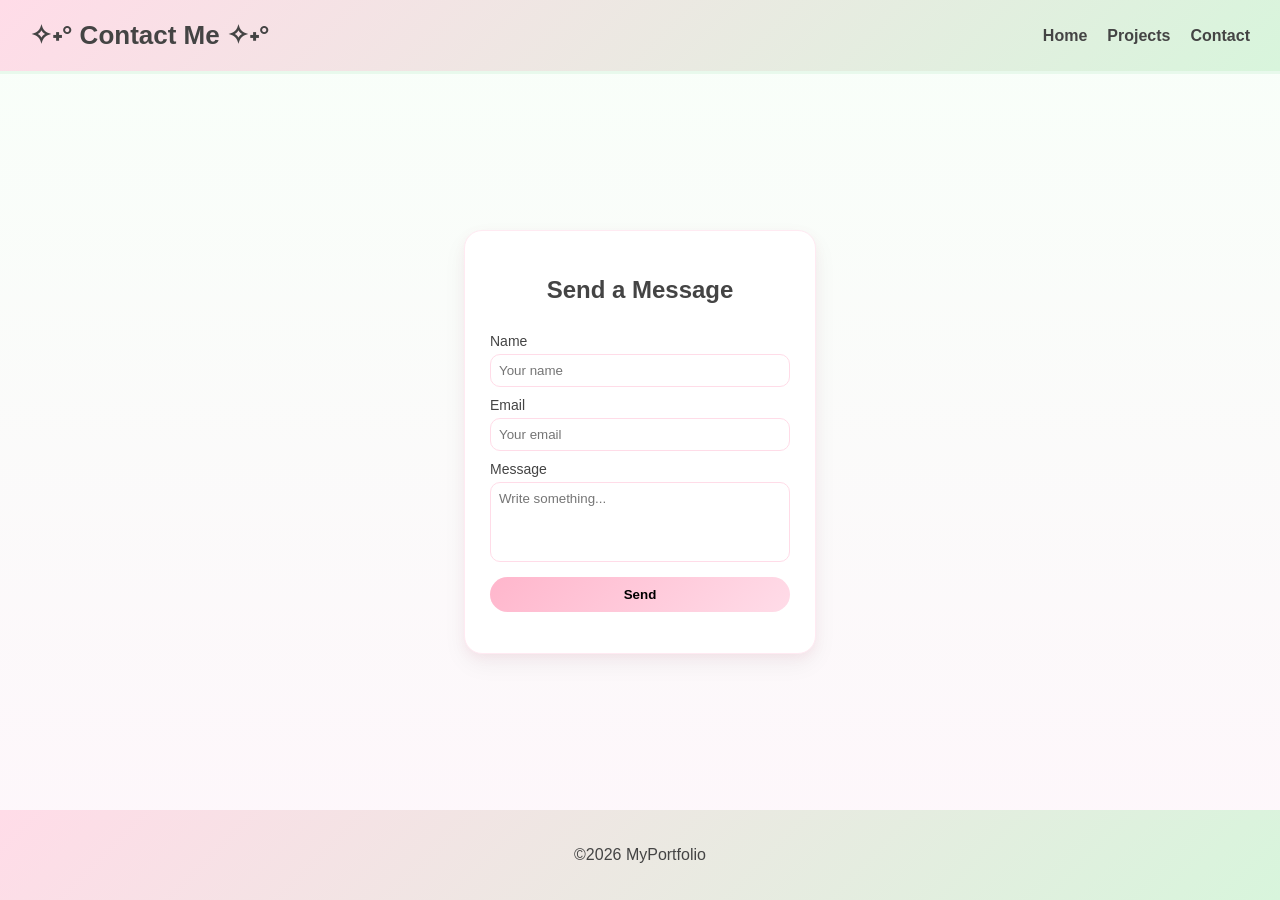
<file: final-portolio-main/forms.html>
<html>
<head>
  <title>Contact Form</title>
  <link rel="stylesheet" href="forms.css">
</head>

<body>

<header class="top-bar">
  <h1>✧˖° Contact Me ✧˖°</h1>

  <nav>
    <a href="index.html">Home</a>
    <a href="projects.html">Projects</a>
    <a href="forms.html">Contact</a>
  </nav>
</header>

<main>

  <section class="form-card">
    <h2>Send a Message</h2>

    <form>
      <label>Name</label>
      <input type="text" placeholder="Your name">

      <label>Email</label>
      <input type="email" placeholder="Your email">

      <label>Message</label>
      <textarea placeholder="Write something..."></textarea>

      <button type="submit">Send </button>
    </form>
  </section>

</main>

<footer>
  <p>©2026 MyPortfolio</p>
</footer>

</body>
</html>
</file>
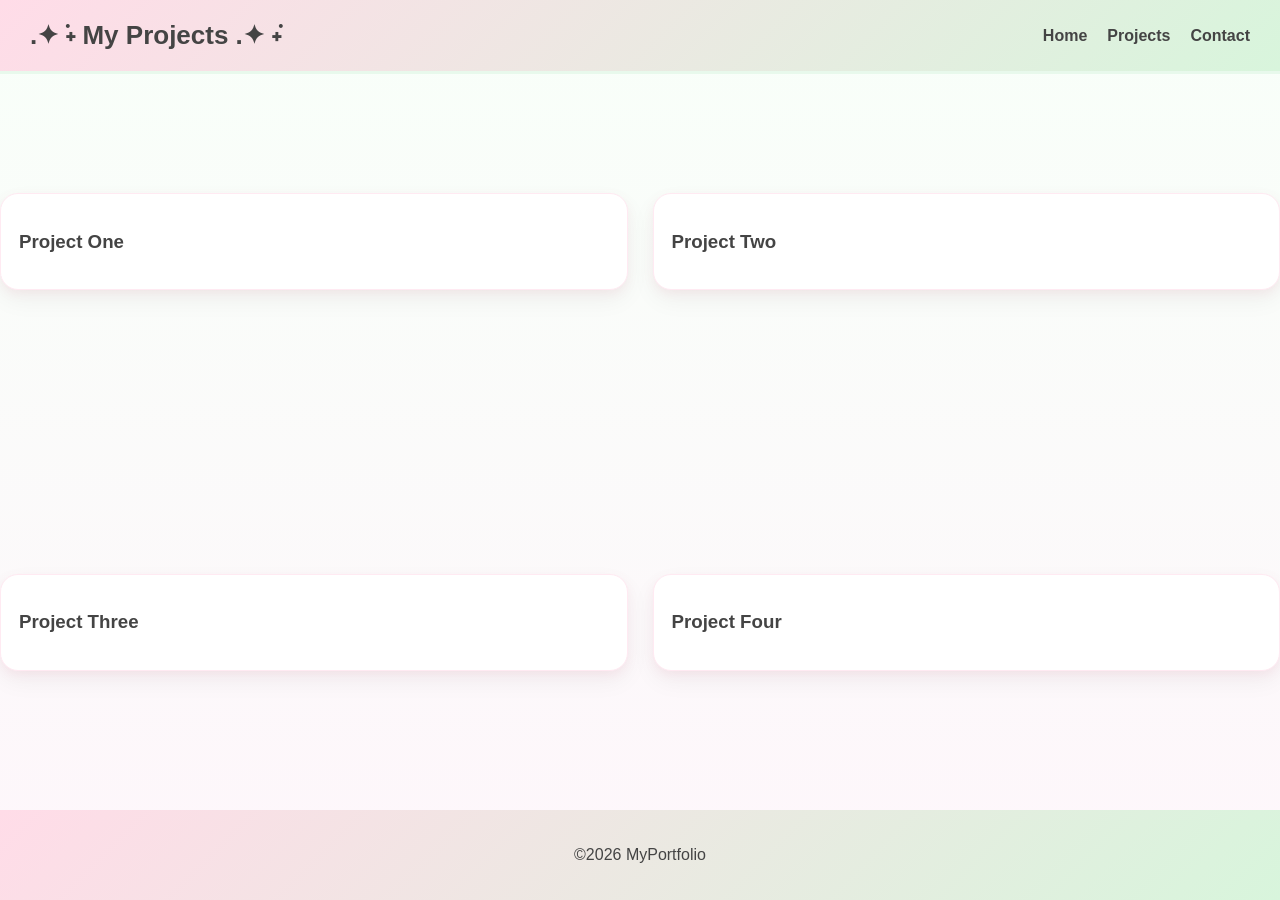
<file: final-portolio-main/projects.html>
<html>
<head>
  <title>Projects</title>
  <link rel="stylesheet" href="style.css">
</head>

<body>

<header class="top-bar">
  <h1>.✦ ݁˖ My Projects .✦ ݁˖</h1>

  <nav>
    <a href="index.html">Home</a>
    <a href="projects.html">Projects</a>
   <a href="forms.html">Contact</a>

  </nav>
</header>

<main class="grid">

  <div class="card project">
    <h3>Project One</h3>
  </div>

  <div class="card project">
    <h3>Project Two</h3>
  </div>

  <div class="card project">
    <h3>Project Three</h3>
  </div>

  <div class="card project">
    <h3>Project Four</h3>
  </div>

</main>

<footer>
  <p>©2026 MyPortfolio</p>
</footer>

</body>
</html>
</file>
<file: final-portolio-main/forms.css>
html, body {
  height: 100%;
  margin: 0;
  font-family: "Trebuchet MS", Arial, sans-serif;
  background: linear-gradient(180deg, #f8fff9, #fef6fb);
  color: #444;
}

body {
  display: flex;
  flex-direction: column;
}

main {
  flex: 1;
  display: flex;
  justify-content: center;
  align-items: center;
}


header {
  display: flex;
  justify-content: space-between;
  align-items: center;

  background: linear-gradient(135deg, #ffdce8, #d8f5dc);
  padding: 20px 30px;
  border-bottom: 3px solid #e8f9ec;
}

header h1 {
  margin: 0;
  font-size: 26px;
}

nav {
  display: flex;
}

nav a {
  margin-left: 20px;
  text-decoration: none;
  color: #444;
  font-weight: bold;
  transition: 0.25s;
}

nav a:hover {
  color: #ff7fa5;
  transform: translateY(-2px);
}


.form-card {
  background: white;
  padding: 25px;
  border-radius: 18px;
  width: 300px;

  border: 1px solid #ffeaf2;
  box-shadow: 
    0 10px 25px rgba(0,0,0,0.05),
    0 4px 10px rgba(255,150,180,0.1);
}

.form-card h2 {
  text-align: center;
}

/* Inputs */
form {
  display: flex;
  flex-direction: column;
}

label {
  margin-top: 10px;
  font-size: 14px;
}

input, textarea {
  margin-top: 5px;
  padding: 8px;
  border-radius: 10px;
  border: 1px solid #ffdce8;
  font-family: inherit;
}

textarea {
  resize: none;
  height: 80px;
}

button {
  margin-top: 15px;
  background: linear-gradient(135deg,#ffb6cc,#ffdce8);
  border: none;
  padding: 10px;
  border-radius: 20px;
  cursor: pointer;
  font-weight: bold;
  transition: 0.25s;
}

button:hover {
  transform: translateY(-2px);
  background: linear-gradient(135deg,#ffa3c2,#ffdce8);
}


footer {
  background: linear-gradient(135deg,#ffdce8,#d8f5dc);
  padding: 20px;
  text-align: center;
}
</file>
<file: final-portolio-main/style.css>
html, body {
   height: 100%;
  margin: 0;
  font-family: "Trebuchet MS", Arial, sans-serif;
  background: linear-gradient(180deg, #f8fff9, #fef6fb);
  color: #444;
}

body {
  display: flex;
  flex-direction: column;
}

main {
  flex: 1;
  display: flex;
  justify-content: center;
  align-items: center;
}
header {
  display: flex;
  justify-content: space-between;
  align-items: center;

  background: linear-gradient(135deg, #ffdce8, #d8f5dc);
  padding: 20px 30px;
  border-bottom: 3px solid #e8f9ec;
}

header h1 {
  margin: 0;
  font-size: 26px;
}

nav {
 display: flex;
}

nav a {
   margin-left: 20px;
  text-decoration: none;
  color: #444;
  font-weight: bold;
  transition: 0.25s;
}


nav a:hover {
  color: #ff7fa5;
  transform: translateY(-2px);
}



.grid {
  display: grid;
  grid-template-columns: repeat(2, 1fr);
  gap: 25px;
}
/* Cards */
.card {
  background: white;
  border-radius: 18px;
  padding: 18px;
  margin-bottom: 20px;
  border: 1px solid #ffeaf2;
  box-shadow: 
  0 10px 25px rgba(0,0,0,0.05),
  0 4px 10px rgba(255,150,180,0.1);
  transition: transform 0.25s ease, box-shadow 0.25s ease;
}

.card:hover {
  transform: translateY(-6px);
  box-shadow: 
  0 15px 35px rgba(0,0,0,0.08),
  0 6px 16px rgba(255,150,180,0.15);
}


.project img {
  width: 100%;
  border-radius: 12px;
  margin-bottom: 12px;
}


button {
  margin-top: 15px;
  background: linear-gradient(135deg,#ffb6cc,#ffdce8);
  border: none;
  padding: 10px;
  border-radius: 20px;
  cursor: pointer;
  font-weight: bold;
  transition: 0.25s;
}

button:hover {
  transform: translateY(-2px);
  background: linear-gradient(135deg,#ffa3c2,#ffdce8);
}





footer{
 background: linear-gradient(135deg,#ffdce8,#d8f5dc);
  padding: 20px;
  text-align: center;
}
</file>
